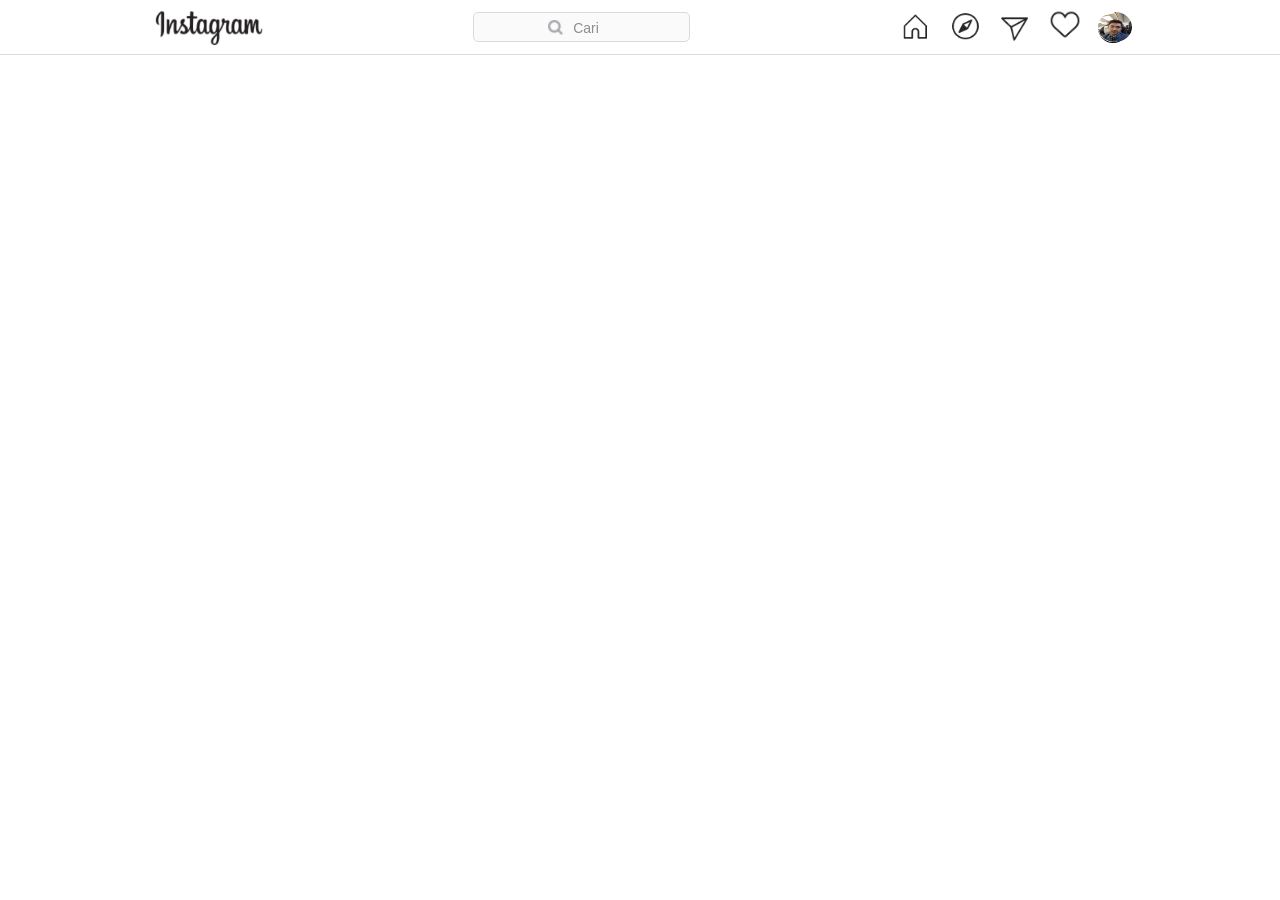
<file: instagram clone/htmlcssjs/index.html>
<!DOCTYPE html>
<html lang="en">
<head>
	<meta charset="utf-8">
	<meta name="viewimport" content="width=device-width, initial-scale=1.0 ">
	<title>Instagram</title>
	<link rel="stylesheet" type="text/css" href="css/style.css">
</head>
<body>
<div class="header">
	<div class="navbar">
		<img class="brand" src="img/1.png">
		<div class="wrap-input">
			<input type="text" placeholder="Cari">
			<img src="img/6.png" class="icon-search">
		</div>
		<div class="nav-item">
		<img src="img/5.png">
		<img src="img/3.png">
		<img src="img/2.png">
		
	<div class="wrap-item-like">
		<div class="wrap-like">
		<img src="img/4.png" onclick="menuLike()">
		<div id="triangle-up-like"></div>
		
		<div class="menu-like" id="menu-like">
		<div class="item-menu">
			<div style="display:flex; align-items: center;">
				<div class="profile">
					<img src="img/profile.jpg">
				</div>
				<span>
				<span style="font-weight: bold;">Rahmat Hidayatullah</span>
				menyukai foto anda
				<span style="color: #bcbcbc">2 jam</span>
	
				</span>
			</div>
				<div class="profile2">
					<img src="img/profile.jpg">
				</div>
			
			</div>
				<div class="item-menu">
			<div style="display:flex; align-items: center;">
				<div class="profile">
					<img src="img/profile.jpg">
				</div>
				<span>
				<span style="font-weight: bold;">Rahmat Hidayatullah</span>
				menyukai foto anda
				<span style="color: #bcbcbc">2 jam</span>
	
				</span>
			</div>
				<div class="profile2">
					<img src="img/profile.jpg">
				</div>
			
			</div>
				<div class="item-menu">
			<div style="display:flex; align-items: center;">
				<div class="profile">
					<img src="img/profile.jpg">
				</div>
				<span>
				<span style="font-weight: bold;">Rahmat Hidayatullah</span>
				menyukai foto anda
				<span style="color: #bcbcbc">2 jam</span>
	
				</span>
			</div>
				<div class="profile2">
					<img src="img/profile.jpg">
				</div>
			
			</div>
				<div class="item-menu">
			<div style="display:flex; align-items: center;">
				<div class="profile">
					<img src="img/profile.jpg">
				</div>
				<span>
				<span style="font-weight: bold;">Rahmat Hidayatullah</span>
				menyukai foto anda
				<span style="color: #bcbcbc">2 jam</span>
	
				</span>
			</div>
				<div class="profile2">
					<img src="img/profile.jpg">
				</div>
			
			</div>
				<div class="item-menu">
			<div style="display:flex; align-items: center;">
				<div class="profile">
					<img src="img/profile.jpg">
				</div>
				<span>
				<span style="font-weight: bold;">Rahmat Hidayatullah</span>
				menyukai foto anda
				<span style="color: #bcbcbc">2 jam</span>
	
				</span>
			</div>
				<div class="profile2">
					<img src="img/profile.jpg">
				</div>
			
			</div>
				<div class="item-menu">
			<div style="display:flex; align-items: center;">
				<div class="profile">
					<img src="img/profile.jpg">
				</div>
				<span>
				<span style="font-weight: bold;">Rahmat Hidayatullah</span>
				menyukai foto anda
				<span style="color: #bcbcbc">2 jam</span>
	
				</span>
			</div>
				<div class="profile2">
					<img src="img/profile.jpg">
				</div>
			
			</div>
				<div class="item-menu">
			<div style="display:flex; align-items: center;">
				<div class="profile">
					<img src="img/profile.jpg">
				</div>
				<span>
				<span style="font-weight: bold;">Rahmat Hidayatullah</span>
				menyukai foto anda
				<span style="color: #bcbcbc">2 jam</span>
	
				</span>
			</div>
				<div class="profile2">
					<img src="img/profile.jpg">
				</div>
			
			</div>
				<div class="item-menu">
			<div style="display:flex; align-items: center;">
				<div class="profile">
					<img src="img/profile.jpg">
				</div>
				<span>
				<span style="font-weight: bold;">Rahmat Hidayatullah</span>
				menyukai foto anda
				<span style="color: #bcbcbc">2 jam</span>
	
				</span>
			</div>
				<div class="profile2">
					<img src="img/profile.jpg">
				</div>
			
			</div>
	
		</div>	
		</div>
	</div>
		
		
		<div class="profile" onclick="menuProfile()">
			<img src="img/profile.jpg" >
			<div class="menu-profile" id="menu-profile">
			<div class="item-menu">
				<img src="img/menu-profile/1.png">
				<span>Profile</span>
			</div>	
			<div class="item-menu">
				<img src="img/menu-profile/2.png">
				<span>Disimpan</span>
			</div>	
			<div class="item-menu">
				<img src="img/menu-profile/3.png">
				<span>Pengaturan</span>
			</div>	
			<hr>
			<div class="item-menu">
				<span>Keluar</span>
			</div>
			<div id="triangle-up"></div>	
			</div>	
		</div>
		</div>
	</div>
</div>
<script src="js/script.js"></script>
</body>
</html>
</file>
<file: instagram clone/htmlcssjs/css/style.css>
html,body{
	padding: 0;
	margin: 0;
	overflow: auto;
	width: 100%;
	height: 100%;
}
.header{
	background-color: #ffffff;
	border-bottom: 1px solid #dbdbdb;
	height: 54px;
	display: flex;
	align-items: center;
	justify-content: center;
	position: fixed;
	width: 100%;
	z-index: 99999999;	
}

.header .navbar{
width: 975px;
display: flex;
justify-content: space-between;
align-items: center;
}

.navbar .brand{
	width: 112px;
	height: 42px;
}

.navbar .wrap-input{
	position: relative;
	width: 215px;
	height: 28px;
	background-color: #fafafa;
	border:1px solid #dbdbdb;
	border-radius: 5px;
}

.navbar .wrap-input input{
	position: absolute;
	left: 0;
	top: 0;
	width: 100%;
	height: 100%;
	background-color: transparent;
	border:none;
}

.navbar .wrap-input input::placeholder {
	color: #8e8e8e;
	font-size: 14px;
	text-align: center;
	padding-right: 50px;

}

.navbar .wrap-input input:focus{
outline: none;

}

.navbar .wrap-input input[type="text"]{
color: #3a3a3a;
padding-left: 30px;
}

.navbar .wrap-input input:focus + img.icon-search{
	position: absolute;
	top: 50%;
	left: 5px;
	transform: translate(0,-50%);
}
   
.profile{
	width: 30px;
	height: 30px;
	border-radius: 50%;
	border-bottom: 1px solid black;
	position: relative;
}
.profile img{
	width: 100%;
	height: 100%;
	border-radius: 50%;
}
.navbar .wrap-input img.icon-search{
position: absolute;
top: 50%;
left: 50%;
transform: translate(-35px,-50%);
}


.header .navbar .nav-item{
	display: flex;
	align-items: center;
}

.header .navbar .nav-item:hover{
	cursor: pointer;
}

.nav-item img{
	width: 34px;
	margin-right: 16px;
}

.menu-profile{
	background-color: #fff;
	box-shadow: 0 0 5px 1px rgba(0,0,0,0.0975);
	width: 191px;
	border-radius: 6px;
	position: absolute;
	right: -76%;	
	top: 39px;
	display: none;
}

.showMenuProfile{
	display: block;
}

.menu-profile .item-menu{
	display: flex;
	align-items: center;
	padding: 7px 11px;
}

.menu-profile hr{
	margin:0;
	border:1px solid red;
}
.menu-profile .item-menu:hover{
	background-color: #efefef;
	transition: 0.5s;
}
#triangle-up{
position: absolute;
z-index: 9999;
width: 0;
height: 0;
border-left: 8px solid transparent;
border-right: 8px solid transparent;
border-bottom: 13px solid grey;
top:-7px;
right: 27px;
}

/*style menu like*/
.wrap-item-like{
	position: relative;
}
.wrap-like{
	position: relative;
}
.menu-like{
	background-color: #fff;
	box-shadow: 0 0 5px 1px rgba(0,0,0,0.0975);
	width: 512px;
	border-radius: 6px;
	position: absolute;
	right: -53px;
	top: 38px;
	display: none;
	height: 278px;
	overflow-y:scroll;
}

.showMenuLike{
	display: block;
}
.menu-like .item-menu{
	display: flex;
	align-items: center;
	padding: 7px 11px;
	justify-content: space-between;
}

.menu-like .item-menu:first-child{
	display: flex;
	align-items: center;
	padding: 7px 11px;
	justify-content: space-between;
}

.menu-like .item-menu .profile{
	width: 40px;
	height: 40px;
	border-radius: 50%;
	border:1px solid black;
	position: relative;
	overflow: hidden;
	margin-right: 15px;
}
.menu-like .item-menu .profile img{
	width: 100%;
	height: 100%;
}

.menu-like .item-menu .profile2{
	width: 40px;
	height: 40px;
	position: relative;
	overflow: hidden;

}
.menu-like .item-menu .profile2 img{
	width: 100%;
	height: 100%;
}


 #triangle-up-like{
	position: absolute;
	z-index: 9999;
	width: 0;
	height: 0;
	border-left: 8px solid transparent;
	border-right: 8px solid transparent;
	top: -10px;
	right: 10%;
}

.menu-like .item-menu img{
	margin-right: 10px;
	width: 16px;
}
.menu-like .item-menu span{
	font-size: 14px;
	color: #7b7b7b;
}
.menu-like hr{
	margin: 5px 8px 5px 5px;
	border:1px solid #f7f7f7;
}


@media(max-width:1024px){
	.navbar{
		max-width: 90%;
	}
}

@media(max-width:627px){
	.wrap-input{
		display: none;
	}
	.menu-like{
		width: 700%;
	}
}

@media (max-width: 425px){
	.nav-item img{
		width: 20px;
		height: 20px;
	}

.nav-item .profile{
	width: 20px;
	height: 20px;
}

.nav-item .brand{
	width: 80px;
	height: 30px;
}
}


/*style content*/
.content{
display: flex;
max-width: 975px;
margin: 0 auto;
margin-top: 30px;
position: relative;
top: 49px;	
}

.content-left{
	max-width: 60%;
	border-radius: 2px;
}
.multiple-items{
	padding-top:3%;
	position: relative;
	border: 1px solid #d7d7d7;
	background-color: #ffffff;
}
.multiple-items .wrap-img{
	width: 65px !important;
	height: 64px !important;
	border-radius:50%;
	border:3px solid #ff006a; 
}

.multiple-items .wrap-img img{
	width: 100%;
	height: 100%;
	border-radius: 50%;
}
.multiple-items .wrap-img p{
	font-size: 18px;
	overflow: hidden;
	text-overflow: ellipsis;
	margin-top: 8px;
	text-align: center;
}
.slick-prev:before{
	color: transparent !important;
	background-image: url("../img/content/222.png") !important;
	background-position: center;
	background-size: cover;
	font-size: 27px;
	position: relative;
	bottom: 10px;
	left: -4px;
}
.slick-next:before{
	color: transparent !important;
	background-image: url("../img/content/333.png") !important;
	background-position: center;
	background-size: cover;
	font-size: 27px;
	position: relative;
	bottom: 10px;
	right: 8px;
}
.slick-next{
right: 16px !important;
}
.slick-prev{
	left: 16px !important;
	z-index: 99999999;
}
.slick-slide{
width: 98px !important;
}

.tx-grey{
	color: #8e8e8e;
}
.tx-blue{
	color: #0095f6;
}
/*contentn RIGHT*/
.d-flex{
	display: flex;
}
.justify-content-center{
	justify-content: center;
}

.justify-content-between{
	justify-content: space-between;
}
.align-items-center{
	align-items: center;
}
.w-100{
	width: 100%;
}
.h-100vh{
	height: 100vh;
}

.f-w-500{
font-weight: 500;
}

.content-right{

width: 350%;
position: fixed;
padding-left: 35px;
padding-top: 22px;
right: 0;
left: 50%;
transform: translateX(25%);
}

.content-right .img-circle{
	width: 60px;
	height: 60px;
	border-radius: 50%;
	margin-right: 20px;
}
.content-right .img-circle2{
	width: 35px;
	height: 35px;
	border-radius: 50%;
	margin-right: 20px;
}
.content-right h3{
	font-size: 17px;
	margin:3px 0; 
}
.content-right h4{
	font-size: 16px;
	margin:3px 0; 
}
.content-right h5{
	font-size: 15px;
	margin:3px 0; 
	color: #c7c7c7c7;
}


/*content-akun*/
.content-akun{
	background-color: #fff;
	border:1px solid #d7d7d7;
	margin-top: 30px;
}
.content-akun .wrap-v-p{
	width: 100%;
	height: 500px;
	background-color: wheat;
}
.content-akun .wrap-img{
width: 35px;
height: 35px;
border-radius: 50%;
border:3px solid #ff006a;
margin-right: 15px;
}

.content .img-circle3{
width: 100%;
height: 100%;
border-radius: 50%;
}

.content .item-akun-bottom{
	margin-top: 10px;
	padding: 0 10px;
}

.item-akun-bottom p{
	padding: 0;
	margin: 15px 0;
}
.item-akun-bottom p:last-child{
	font-size: 10px;
}
.add-komentar{
	padding: 0 10px;
	font-size: 12px;
}
.add-komentar input{
	width: 100%;
	border:none;
}
.add-komentar input:focus{
	outline: none;
}
.add-komentar input::placeholder{
	font-size: 16px;
}
.add-komentar h2{
	font-size: 16px;
	font-weight: normal;
}
.add-komentar h2:hover{
cursor: pointer;
}
</file>
